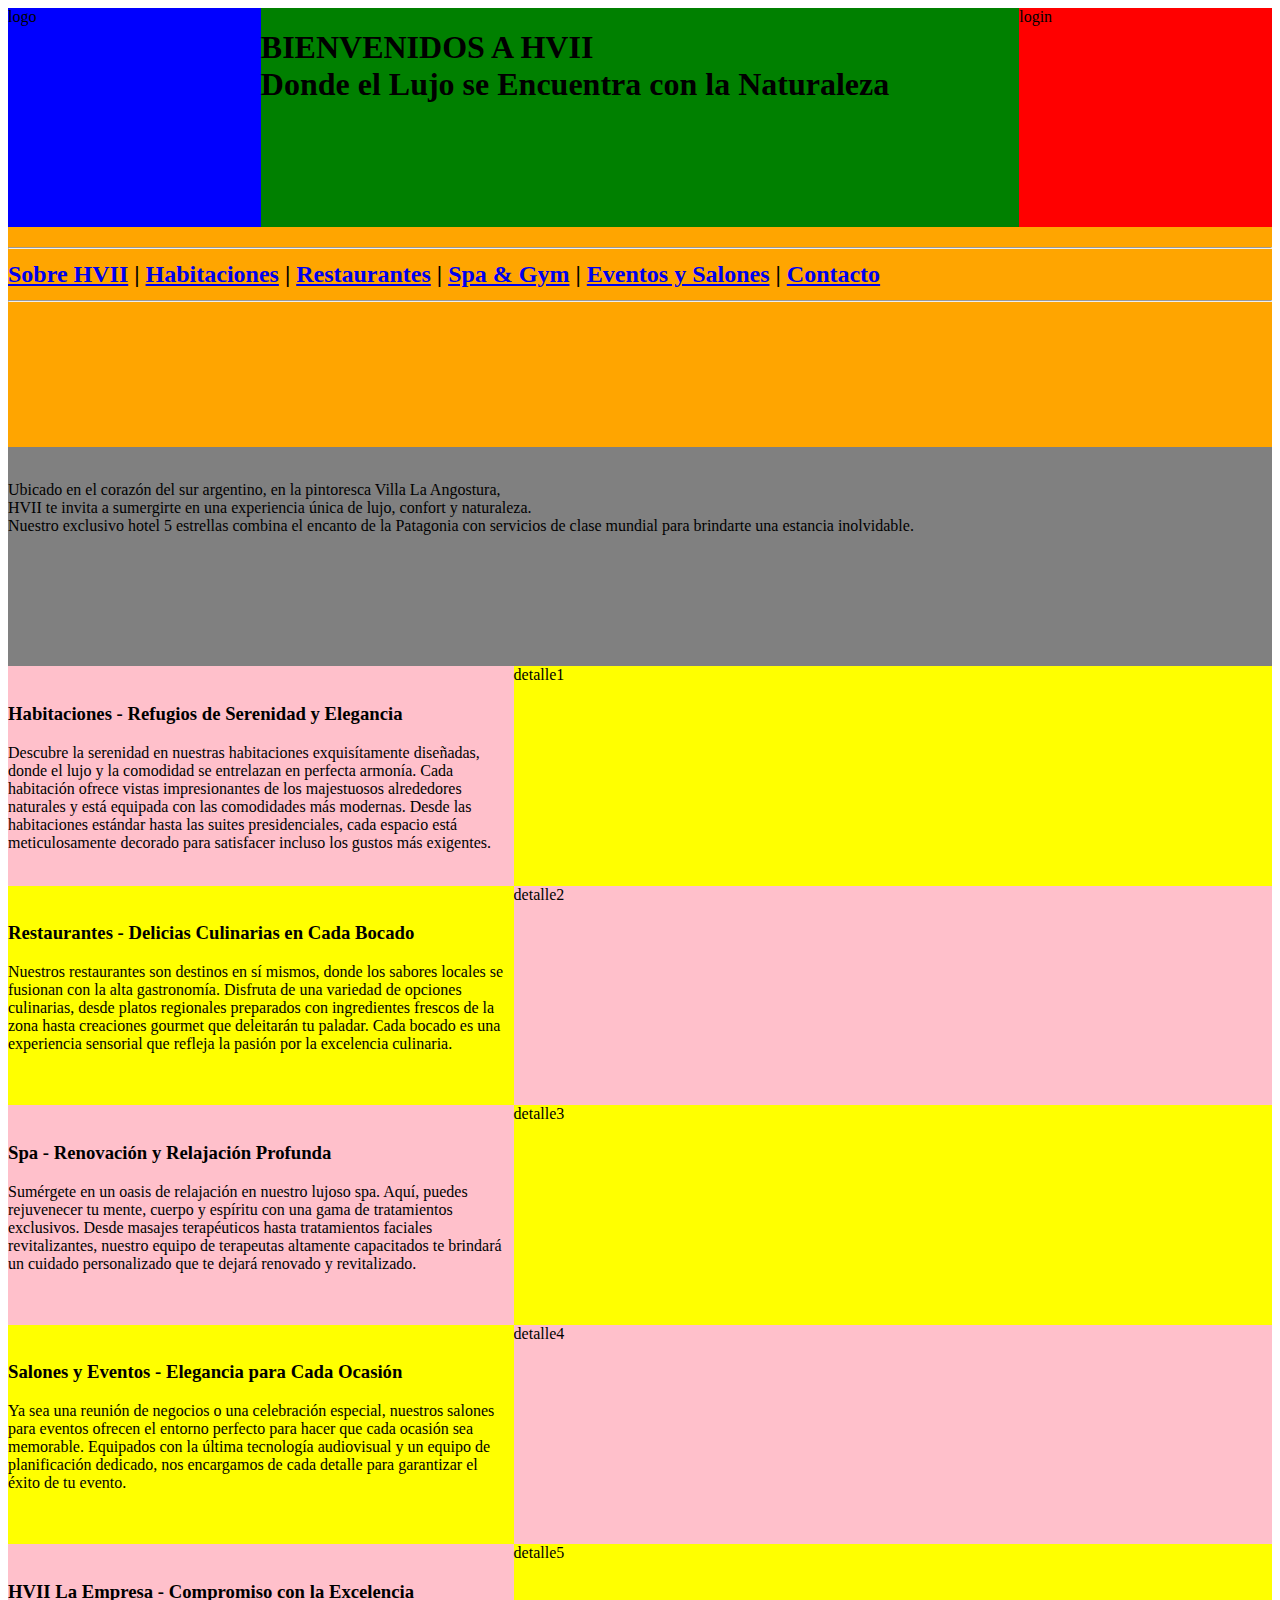
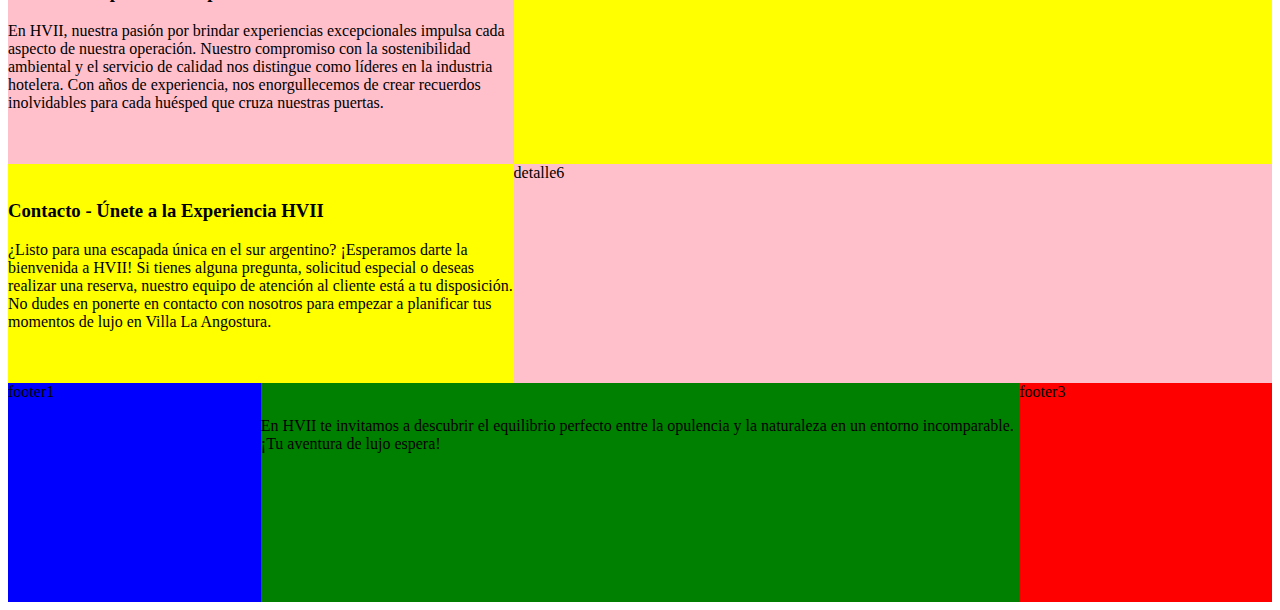
<file: 03-GRID/index.html>
<!DOCTYPE html>
<head>
    <meta charset="UTF-8">
    <title>Título de tu página</title>
    <link rel="stylesheet" href="stylesheet.css">
</head>
<body>

	<div class="parent">

		<div class="logo">logo</div>
		<div class="encabezado">
			<h1>
				<strong>BIENVENIDOS A HVII</strong><br>
        		Donde el Lujo se Encuentra con la Naturaleza
			</h1>
		</div>
		<div class="login">login</div>
		

		<div class="nav">
			<nav>
				<h2>
					<hr>
					<a href="#1">Sobre HVII</a> <strong>|</strong>
					<a href="#2">Habitaciones</a> <strong>|</strong>
					<a href="#3">Restaurantes</a> <strong>|</strong>
					<a href="#4">Spa & Gym</a> <strong>|</strong>
					<a href="#5">Eventos y Salones</a> <strong>|</strong>
					<a href="#6">Contacto</a>
					<hr>
				</h2>
    		</nav>
		</div>


		<div class="encabezado2">
			<article>
				<br>
				<p>Ubicado en el corazón del sur argentino, en la pintoresca Villa La Angostura, <br>
					HVII te invita a sumergirte en una experiencia única de lujo, confort y naturaleza. <br>
					Nuestro exclusivo hotel 5 estrellas combina el encanto de la Patagonia con servicios de clase mundial para brindarte una estancia inolvidable.</p><br>
			</article>
		</div>


		<div class="item1">
			<article id="1">
				<br>
				<h3>Habitaciones - Refugios de Serenidad y Elegancia</h3>
				<p>Descubre la serenidad en nuestras habitaciones exquisítamente diseñadas, donde el lujo y la comodidad se entrelazan en perfecta armonía. Cada habitación ofrece vistas impresionantes de los majestuosos alrededores naturales y está equipada con las comodidades más modernas. Desde las habitaciones estándar hasta las suites presidenciales, cada espacio está meticulosamente decorado para satisfacer incluso los gustos más exigentes.</p><br>
			</article>
		</div>
		
		<div class="detalle1">
			detalle1
		</div>


		<div class="item2">
			<article id="2">
				<br>
			<h3>Restaurantes - Delicias Culinarias en Cada Bocado</h3>
			<p>Nuestros restaurantes son destinos en sí mismos, donde los sabores locales se fusionan con la alta gastronomía. Disfruta de una variedad de opciones culinarias, desde platos regionales preparados con ingredientes frescos de la zona hasta creaciones gourmet que deleitarán tu paladar. Cada bocado es una experiencia sensorial que refleja la pasión por la excelencia culinaria.</p><br>
		</article></div>

		<div class="detalle2">
			detalle2
		</div>


		<div class="item3">
			<article id="3">
				<br>
			<h3>Spa - Renovación y Relajación Profunda</h3>
			<p>Sumérgete en un oasis de relajación en nuestro lujoso spa. Aquí, puedes rejuvenecer tu mente, cuerpo y espíritu con una gama de tratamientos exclusivos. Desde masajes terapéuticos hasta tratamientos faciales revitalizantes, nuestro equipo de terapeutas altamente capacitados te brindará un cuidado personalizado que te dejará renovado y revitalizado.</p><br>
		</article></div>

		<div class="detalle3">
			detalle3
		</div>


		<div class="item4">
			<article id="4">
				<br>
				<h3>Salones y Eventos - Elegancia para Cada Ocasión</h3>
				<p>Ya sea una reunión de negocios o una celebración especial, nuestros salones para eventos ofrecen el entorno perfecto para hacer que cada ocasión sea memorable. Equipados con la última tecnología audiovisual y un equipo de planificación dedicado, nos encargamos de cada detalle para garantizar el éxito de tu evento.</p><br>
			</article></div>

			<div class="detalle4">
				detalle4
			</div>


		<div class="item5">
			<article id="5">
				<br>
			<h3>HVII La Empresa - Compromiso con la Excelencia</h3>
			<p>En HVII, nuestra pasión por brindar experiencias excepcionales impulsa cada aspecto de nuestra operación. Nuestro compromiso con la sostenibilidad ambiental y el servicio de calidad nos distingue como líderes en la industria hotelera. Con años de experiencia, nos enorgullecemos de crear recuerdos inolvidables para cada huésped que cruza nuestras puertas.</p><br>
		</article></div>

		<div class="detalle5">
			detalle5
		</div>


		<div class="item6">
			<article id="6">
				<br>
			<h3>Contacto - Únete a la Experiencia HVII</h3>
			<p>¿Listo para una escapada única en el sur argentino? ¡Esperamos darte la bienvenida a HVII! Si tienes alguna pregunta, solicitud especial o deseas realizar una reserva, nuestro equipo de atención al cliente está a tu disposición. No dudes en ponerte en contacto con nosotros para empezar a planificar tus momentos de lujo en Villa La Angostura.</p><br>
		</article></div>

		<div class="detalle6">
			detalle6
		</div>


		<div class="footer1">
			footer1
		</div>

		<div class="footer2">
			<article>
				<br>
				<p>En HVII te invitamos a descubrir el equilibrio perfecto entre la opulencia y la naturaleza en un entorno incomparable. ¡Tu aventura de lujo espera!</p><br>
			</article>
		</div>
		
		<div class="footer3">
			footer3
		</div>
	
	</div>

</body>
</html>
</file>
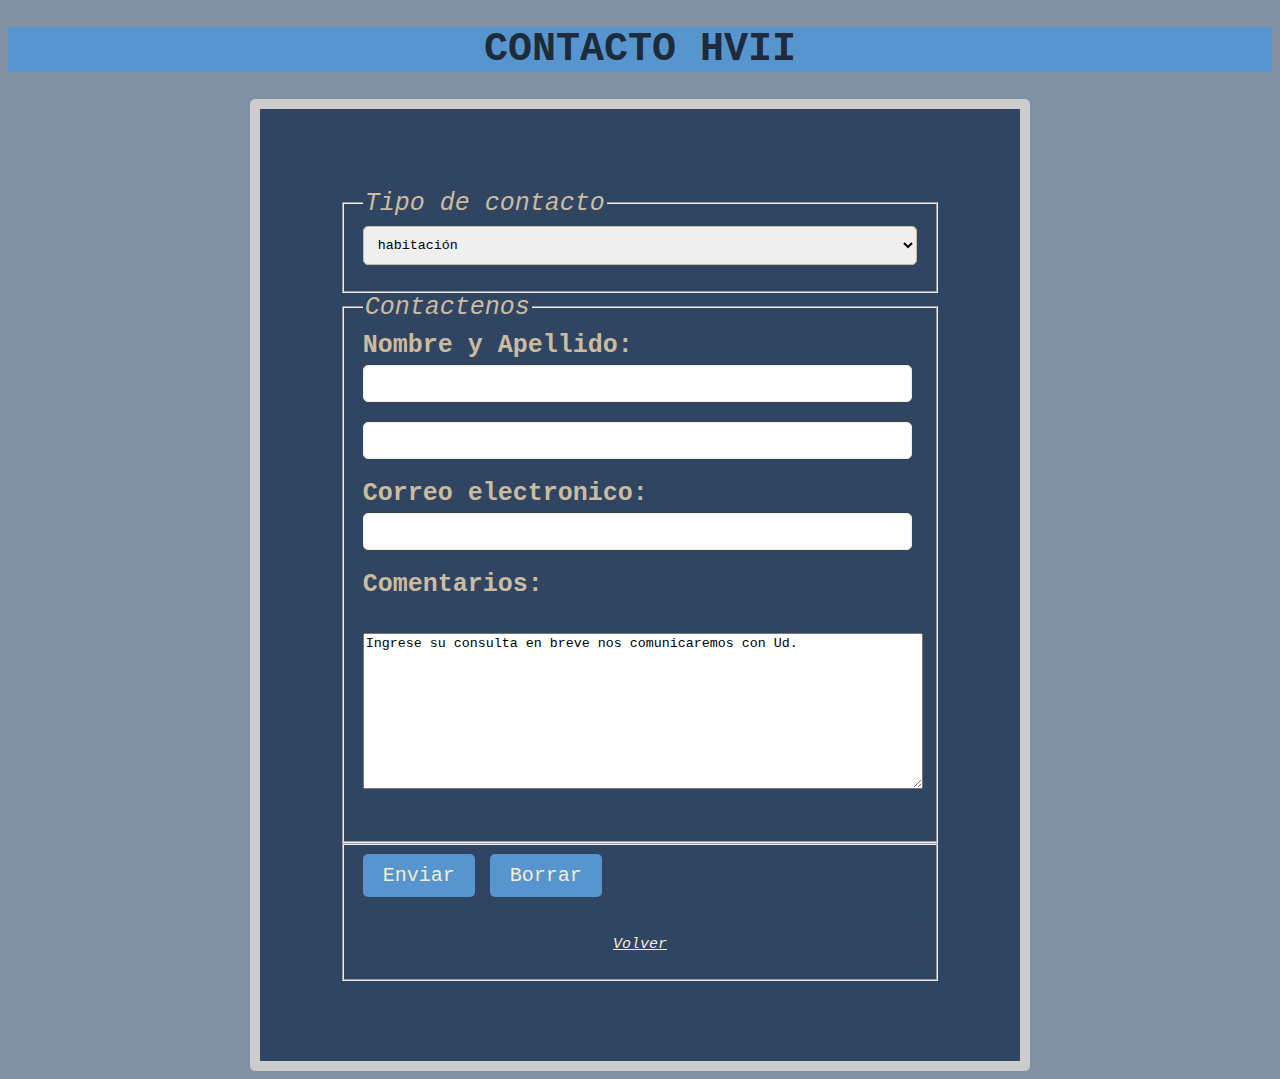
<file: contactsform.html>
<!DOCTYPE html>
<html lang="es">
<head>
    <meta charset="UTF-8">
    <meta name="viewport" content="width=device-width, initial-scale=1.0">
    <title>Document</title>
    <link rel="stylesheet" href="styleform.css">
<!---- <link rel="stylesheet" href="https://maxcdn.bootstrapcdn.com/font-awesome/4.5.0/css/font-awesome.min.css" > -->
    <!-- Tu script personalizado -->
    <script type="text/javascript" src="form.js"></script>
</head>
    <body>    
        <header>
        <!--<h1 class="h1"> -->
        <h1>
                CONTACTO HVII
        </h1>
        </header>
        <div class="containerform">
            <fieldset>
                <legend>Tipo de contacto</legend>
                    <form action="#" >                            
                        <select name="habitacion" id="habitacion">
                            <option value="1"> habitación</option>
                            <option value="2"> spa</option>
                            <option value="3"> gym</option>
                            <option value="4"> salon</option>
                            <option value="5"> otros</option>
                        </select>
                    </form>
            </fieldset>
            <fieldset>
                <legend>Contactenos</legend>
                <form action="showdata.html" target="_blank">
                <label for="nombre">Nombre y Apellido:</label>
                <input type="text" id="nombre" name="Nombre" onkeypress="mayus(this)">    
                <input type="text" id="apellido" name="Apellido" onkeypress="mayus(this);">
                <label for="mail">Correo electronico:</label>
                <input type="email" id="mail" name="Mail"  required pattern="[a-zA-Z0-9._%+-]+@[a-zA-Z0-9.-]+\.[a-zA-Z]{2,4}">
                <label for="comentario">Comentarios:</Label>
                <br>
                    <textarea name="comentario" id="comentario" cols="45"rows="10">Ingrese su consulta en breve nos comunicaremos con Ud. </textarea>
                <br><br>
                </fieldset>        
                <fieldset> 
                    <button type="submit">Enviar</button>
                    <button type="reset">Borrar</button>
                    <br><br>
                    <a href="index.html">Volver</a>            
                </fieldset>
            </div> 
    </body>
</html>
</file>
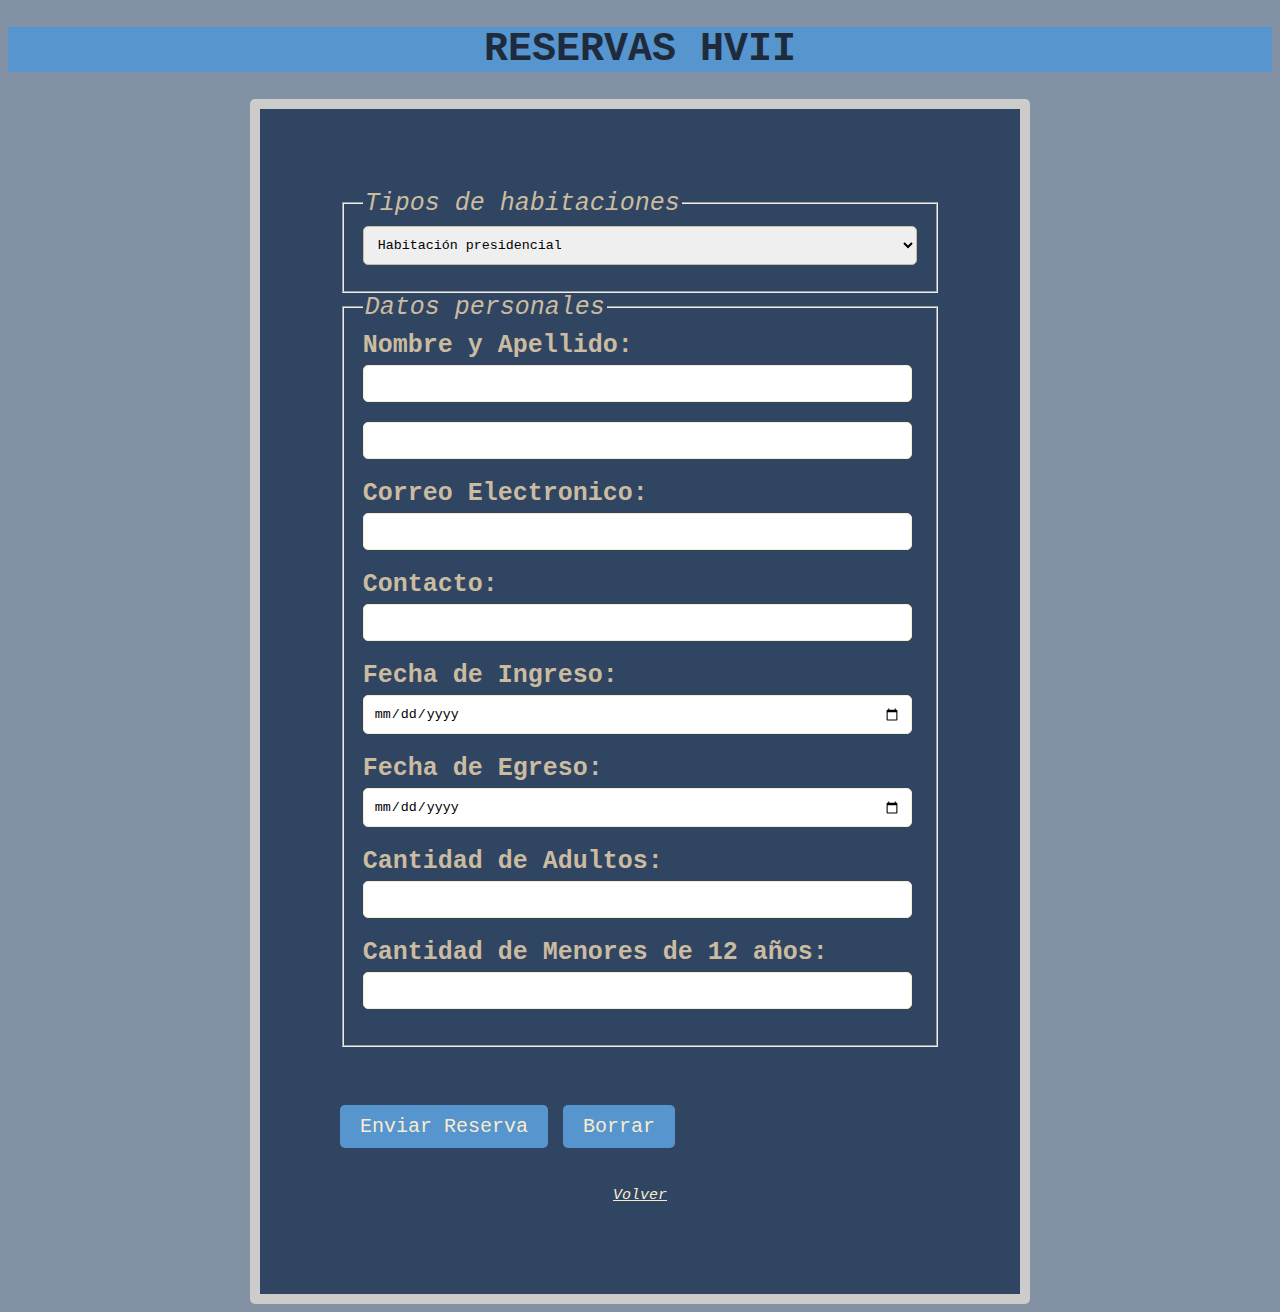
<file: reservationform.html>
<!DOCTYPE html>
<html lang="es">
<head>
    <meta charset="UTF-8">
    <meta name="viewport" content="width=device-width, initial-scale=1.0">
    <title>Document</title>
    <link rel="stylesheet" href="styleform.css">
    <!-- Tu script personalizado -->
    <script type="text/javascript" src="form.js"></script>
</head>
    <body>
        <header>
            <h1>
                RESERVAS HVII
            </h1>
        </header>
            <div class="containerform">
                <fieldset>
                    <legend>Tipos de habitaciones</legend>
                        <form action="#" >                            
                            <select name="habitacion" id="habitacion">
                                <option value="1">Habitación presidencial</option>
                                <option value="2"> Habitación classic</option>
                                <option value="3"> Habitación standar familiar</option>
                            </select>
                        </form>
                </fieldset>
                <fieldset>
                    <legend>Datos personales</legend>
                    <form action="showdata.html" target="_blank">
                    <label for="nombre">Nombre y Apellido:</label>
                    <input type="text" id="nombre" name="Nombre" onkeypress="mayus(this)">    
                    <input type="text" id="apellido" name="Apellido" onkeypress="mayus(this);">
                    <label for="mail">Correo Electronico:</label>
                    <input type="email" id="mail" name="Mail"  required pattern="[a-zA-Z0-9._%+-]+@[a-zA-Z0-9.-]+\.[a-zA-Z]{2,4}">
                    <label for="contacto">Contacto:</label>
                    <input type="tel" id="contacto" name="contacto" required pattern="[0-9()]{16}">
                    <label for="fecha_ingreso">Fecha de Ingreso:</label>
                    <input type="date" id="fecha_ingreso" name="Fecha_ingreso" required>
                    <label for="fecha_egreso">Fecha de Egreso:</label>
                    <input type="date" id="fecha_egreso" name="Fecha_egreso" required>
                    <label for="adultos">Cantidad de Adultos:</label>
                    <input type="number" id="adultos" name="Adultos" required>
                    <label for="menores">Cantidad de Menores de 12 años:</label>
                    <input type="number" id="menores" name="Menores" required>
                </fieldset>
                    <br><br>
                        <button type="submit">Enviar Reserva</button>
                        <button type="reset">Borrar</button>
                    <br><br>
                        <a href="index.html">Volver</a>                
            </div>         
    </body>
</html>
</file>
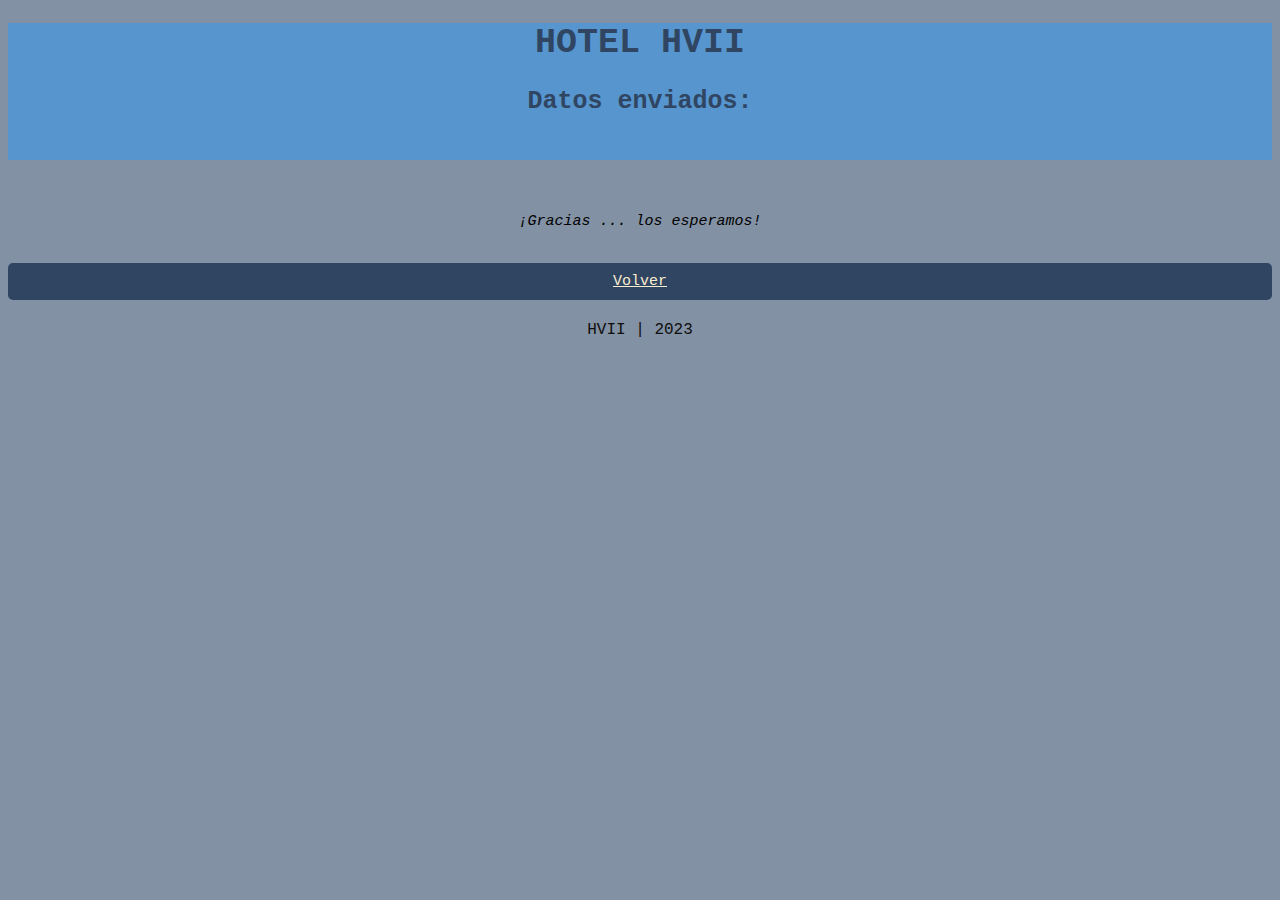
<file: showdata.html>
<!DOCTYPE html>
<html lang="es">
<head>
  <meta charset="UTF-8">
  <meta name="viewport" content="width=device-width, initial-scale=1.0">
  <title>Datos recibidos</title>
  <link rel="stylesheet" href="styleform.css">
  <!-- Tu script personalizado --> 
</head> 
  <body>
    <title>Datos recibidos</title>
      <header>
        <h1 class="h1">HOTEL HVII</h1>
        <h2 class="h2">Datos enviados:</h2>
        <p align=left>&nbsp;</p>
      </header>
      <table class="table">
        <tbody id="dataBody">
        </tbody>
          <noscript>
            <tr>
              <td>
                <p>You need to turn on Javascript in your browser.</p>

                <p>In Microsoft Internet Explorer 4 or greater:</p>
                <ul>
                  <li>From the "Tools" menu (in IE 4, it's the "View" menu), select "Internet Options".</li>
                  <li>Click on the "Security" tab.</li>
                  <li>Click on the "Custom Level" button. (In IE 4, select "Custom"
                    and then click on "Settings...".)</li>
                  <li>Under "Active scripting" make sure "Enable" is selected.</li>
                </ul>

                <p>In Netscape version 4 or greater:</p>
                <ul>
                  <li>From the <b>Edit</b> menu, select <b>Preferences</b>.</li>
                  <li>In the <b>Category</b> list on the left, click on the word "Advanced".</li>
                  <li>In the panel on the right, make sure "Enable JavaScript" is checked.</li>
                  <li>Click the <b>OK</b> button.</li>
                </ul>

              </td>
            </tr>
          </noscript>
      </table>
      <br>
      <!---texto de agradecimiento -->
      <P class="texto">¡Gracias ... los esperamos!</P>
      <br>
      <a href="index.html">Volver</a>
  <script type="text/javascript" src="showdata.js"></script>
  </body>
    <footer>
      <p class="footer">HVII | 2023 </p>
    </footer>
</html>
</file>
<file: 03-GRID/stylesheet.css>
.parent {
	background-color: blue;
	display: grid;
	grid-template-columns: 1fr 1fr 1fr 1fr 1fr;
	grid-template-rows: 1fr 1fr 1fr		1fr 1fr 1fr 1fr 1fr 1fr		1fr;
	grid-template-areas:
		'logo encabezado login'
		'nav'
		'encabezado2'
		'item1 detalle1'
		'item2 detalle2'
		'item3 detalle3'
		'item4 detalle4'
		'item5 detalle5'
		'item6 detalle6'
		'footer1 footer2 footer3';
	}

.logo { grid-area: 1 / 1 / 1 / 2; background-color: blue;}
.encabezado { grid-area: 1 / 2 / 1 / 5; background-color: green;}
.login { grid-area: 1 / 5 / 1 / 6; background-color: red;}
.nav { grid-area: 2 / 1 / 2 / 6; background-color: orange;}
.encabezado2 { grid-area: 3 / 1 / 3 / 6; background-color: grey;}
.item1 { grid-area: 4 / 1 / 4 / 3; background-color: pink;}
.detalle1 { grid-area: 4 / 3 / 4 / 6; background-color: yellow;}
.item2 { grid-area: 5 / 1 / 5 / 3; background-color: yellow;}
.detalle2 { grid-area: 5 / 3 / 5 / 6; background-color: pink;}
.item3 { grid-area: 6 / 1 / 6 / 3; background-color: pink;}
.detalle3 { grid-area: 6 / 3 / 6 / 6; background-color: yellow;}
.item4 { grid-area: 7 / 1 / 7 / 3; background-color: yellow;}
.detalle4 { grid-area: 7 / 3 / 7 / 6; background-color: pink;}
.item5 { grid-area: 8 / 1 / 8 / 3; background-color: pink;}
.detalle5 { grid-area: 8 / 3 / 8 / 6; background-color: yellow;}
.item6 { grid-area: 9 / 1 / 9 / 3; background-color: yellow;}
.detalle6 { grid-area: 9 / 3 / 9 / 6; background-color: pink;}
.footer1 { grid-area: 10 / 1 / 10 / 2; background-color: blue;}
.footer2 { grid-area: 10 / 2 / 10 / 5; background-color: green;}
.footer3 { grid-area: 10 / 5 / 10 / 6; background-color: red;}


@media screen and (max-width: 1024px){

.parent {
	background-color: red;
	display: grid;
	grid-template-columns: 1fr 1fr 1fr 1fr;
	grid-template-rows: 1fr 1fr 1fr		1fr 1fr 1fr 1fr 1fr 1fr		1fr;
	grid-template-areas:
		'logo encabezado login'
		'nav'
		'encabezado2'
		'item1 detalle1'
		'item2 detalle2'
		'item3 detalle3'
		'item4 detalle4'
		'item5 detalle5'
		'item6 detalle6'
		'footer1 footer2 footer3';
    }

	.logo { grid-area: 1 / 1 / 1 / 2; background-color: red;}
	.encabezado { grid-area: 1 / 2 / 1 / 4 ; background-color: yellow;}
	.login { grid-area: 1 / 4 / 1 / 5; background-color: blue;}
	.nav { grid-area: 2 / 1 / 2 / 5; background-color: pink;}
	.encabezado2 { grid-area: 3 / 1 / 3 / 5; background-color: grey;}
	.item1 { grid-area: 4 / 1 / 4 / 3; background-color: aquamarine;}
	.detalle1 { grid-area: 4 / 3 / 4 / 5; background-color: whitesmoke;}
	.item2 { grid-area: 5 / 1 / 5 / 3; background-color: whitesmoke;}
	.detalle2 { grid-area: 5 / 3 / 5 / 5; background-color: aquamarine;}
	.item3 { grid-area: 6 / 1 / 6 / 3; background-color: aquamarine;}
	.detalle3 { grid-area: 6 / 3 / 6 / 5; background-color: whitesmoke;}
	.item4 { grid-area: 7 / 1 / 7 / 3; background-color: whitesmoke;}
	.detalle4 { grid-area: 7 / 3 / 7 / 5; background-color: aquamarine;}
	.item5 { grid-area: 8 / 1 / 8 / 3; background-color: aquamarine;}
	.detalle5 { grid-area: 8 / 3 / 8 / 5; background-color: whitesmoke;}
	.item6 { grid-area: 9 / 1 / 9 / 3; background-color: whitesmoke;}
	.detalle6 { grid-area: 9 / 3 / 9 / 5; background-color: aquamarine;}
	.footer1 { grid-area: 10 / 1 / 10 / 2; background-color: orange;}
	.footer2 { grid-area: 10 / 2 / 10 / 4; background-color: pink;}
	.footer3 { grid-area: 10 / 4 / 10 / 5; background-color: blue;}
}    


@media screen and (max-width: 512px){

.parent {
	background-color: orange;
	grid-template-columns: 1fr;
	grid-template-rows: 1fr 1fr 1fr 1fr 1fr 1fr 1fr 1fr 1fr 1fr;
	grid-template-areas:
	'logo'
		'encabezado'
		'login'
		'nav'
		'encabezado2'
		'item1'
		'detalle1'
		'item2'
		'detalle2'
		'item3'
		'detalle3'
		'item4'
		'detalle4'
		'item5'
		'detalle5'
		'item6'
		'detalle6'
		'footer1  '
		'footer2 '
		'footer3';
    }

/* .logo { grid-area: 1 / 1 / 1 / 2; background-color: green;} */
.encabezado { grid-area: 1 / 1 / 1 / 2; background-color: red;}
/* .login { grid-area: 3 / 1 / 3 / 2; background-color: green;} */
.nav { grid-area: 2 / 1 / 2 / 2; background-color: orange;}
.encabezado2 { grid-area: 3 / 1 / 3 / 2; background-color: red;}
.item1 { grid-area: 4 / 1 / 4 / 2; background-color: red;}
.item2 { grid-area: 5 / 1 / 5 / 2; background-color: greenyellow;}
.item3 { grid-area: 6 / 1 / 6 / 2; background-color: greenyellow;}
.item4 { grid-area: 7 / 1 / 7 / 2; background-color: darkgrey;}
.item5 { grid-area: 8 / 1 / 8 / 2; background-color: darkgoldenrod;}
.item6 { grid-area: 9 / 1 / 9 / 2; background-color: pink;}
/* .footer1 { grid-area: 12 / 1 / 8 / 2; background-color: darkgrey;} */
.footer2 { grid-area: 10 / 1 / 10 / 2; background-color: darkgoldenrod;}
/* .footer3 { grid-area: 14 / 1 / 10 / 2; background-color: pink;} */

.logo {display: none;}
.login {display: none;}
.detalle1 {display: none;}
.detalle2 {display: none;}
.detalle3 {display: none;}
.detalle4 {display: none;}
.detalle5 {display: none;}
.detalle6 {display: none;}
.footer1 {display: none;}
.footer3 {display: none;}
}
</file>
<file: styleform.css>
/* colores para usar: #1E2B3D (negro); #304562 (azul);#5695CE (celeste);#8291A3 (gris calro);#CBBBA1 (beige);#F7ECCF (crema);
*/
* {
    font-family: 'Montserrat', 'Courier New', Courier, monospace
}

body {
    background-color: #8291A3;
}

header {
    background-color: #5695CE;
    color: #1E2B3D;
    font-size: 20px;
    text-align: center;
    /*agregue centrado del titulo*/
}

/* Estilos para cada elemento de la lista*/
.containerform {
    background-color: #304562;
    color: #CBBBA1;
    max-width: 600px;
    margin: 0 auto;
    padding: 80px;
    border: 10px solid #cccccc;
    border-radius: 5px;
    font-size: 25px;
    font-style: italic;
}

select {
    display: block;
    font-weight: lighter;
    width: 100%;
    padding: 10px;
    margin-bottom: 10px;
    border: 1px solid #CBBBA1;
    border-radius: 5px;
}

label {
    display: block;
    margin-bottom: 5px;
    font-weight: bold;
    font-style: normal;
}

input
{
    width: 95%;
    padding: 10px;
    margin-bottom: 20px;
    border: 1px solid #F7ECCF;
    border-radius: 5px;
   
}
textarea
{
    width: 100%;  
}
/*diseño de boton de enviar / borrar*/
button {
    background-color: #5695CE;
    color: #F7ECCF;
    border: none;
    border-radius: 5px;
    padding: 10px 20px;
    cursor: pointer;
    /*font-size: 15px;*/
    font-size: 20px;
}

/*diseño del boton volver*/
a {
    background-color: #304562;
    color: #F7ECCF;
    border: none;
    border-radius: 5px;
    padding: 10px 20px;
    cursor: pointer;
    font-size: 15px;
    display: flex;
    justify-content: center;
    align-items: center;
}

/*diseño de datos de reservas*/
.h1 {
    background-color: #5695CE;
    color: #304562;
    font-size: 35px;
    text-align: center;
}

.h2 {
    background-color: #5695CE;
    color: #304562;
    font-size: 25px;
    text-align: center;
}

.table {
    text-align: center;
    border-collapse: collapse;
    /*opcion de borde para una apraciencia más limpia*/
    width: 100%;
    height: 100%;
    background-color: #ccc;
    font-size: large;
}

.th,
td {
    border: 1px solid #304562;
    /* Establece un borde sólido de 1 píxel de ancho y color */
    padding: 10px;
    /* Añade un espacio de relleno alrededor del contenido de las celdas */
}

.texto {
    text-align: center;
    padding: auto;
    font-size: 15px;
    font-style: italic;
}

.footer {
    background-color: #8291A3;
    color: #0f0e0e;
    text-align: center;
    padding: 5px;
}

.container_form {
    text-align: center;
    border-collapse: collapse;
    /*opcion de borde para una apraciencia más limpia*/
    width: 100%;
    height: 100%;
    background-color: #ccc;
    font-size: 25px;
}
</file>
